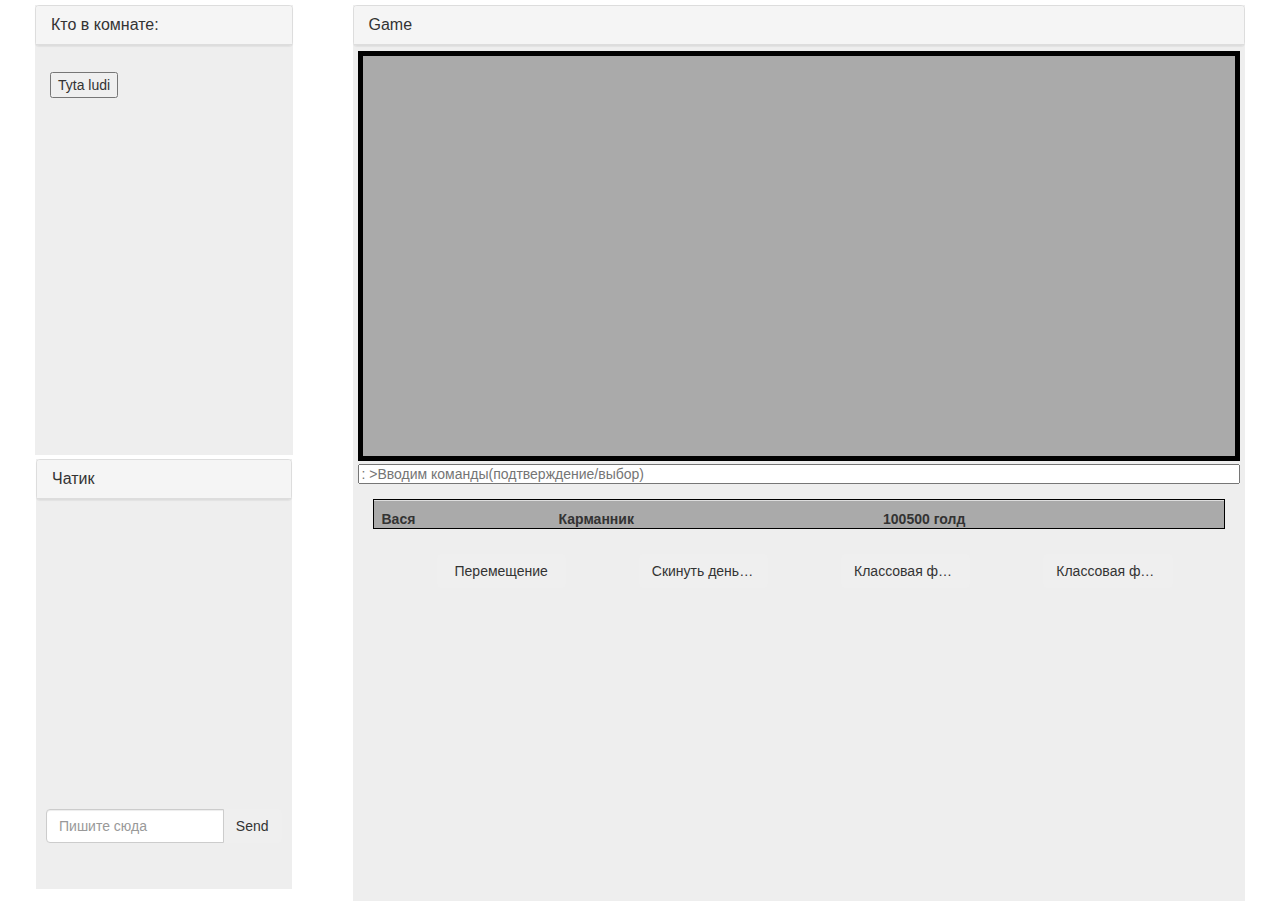
<file: Thiefs and Cops/gamePage.html>
﻿<!DOCTYPE html>

<html xmlns="http://www.w3.org/1999/xhtml">
<head>
    <title></title>
    <link href="css/bootstrap.min.css" rel="stylesheet" type="text/css" />
    <script src="js/jquery-3.2.1.min.js" type="text/javascript"></script>
    <script src="js/bootstrap.min.js" type="text/javascript"></script>
    <script src="js/gamePage.js" type="text/javascript"></script>
    <link href="css\gamepage.css" rel="stylesheet" media="screen" />
</head>
<body>



    <div class="col-md-3">
        <div class="container-fluid">
            <div class="WhoInRoom">
                <div class="panel panel-default">
                    <div class="panel-heading">
                        <h3 class="panel-title">Кто в комнате:</h3>
                    </div>
                </div>
                <div class="Players">
                    <div id="room" class="panel-body" style="margin-top: 1px; max-height: 300px; width: 100%">
                        <p style="margin-bottom: 5px; margin-top: 0px">
                            <button id="checkPpl" type="button">Tyta ludi</button>
                        </p>
                    </div>
                </div>
            </div>

            <div class="Chat">
                <div class="panel panel-default">
                    <div class="panel-heading">
                        <h3 class="panel-title">Чатик</h3>
                    </div>
                </div>
                <div class="chatBox">
                    <div id="chat">
                        <div id="letters"> </div>
                        <div  id="input" class="input-group">
                            <input  id="chatting" type="text" class="form-control" placeholder="Пишите сюда">
                            <span class="input-group-btn">
                                <button id="send" class="btn btn-secondary" type="button">Send</button>
                            </span>
                        </div>
                    </div>
                </div>
            </div>
        </div>
    </div>

    <div class="col-md-9">
        <div class="container-fluid">
            <div id="game">
                <div class="panel panel-default" style="margin: 0px">
                    <div class="panel-heading">
                        <h3 class="panel-title">Game</h3>
                    </div>
                </div>
                <div class="panel-body">
                    <div class="screen"><br/><br/><br/><br/><br/><br/><br/><br/><br/><br/><br/><br/><br/><br/><br/><br/><br/><br/><br/><br/></div>
                    <div>
                        <input id="command" placeholder=": >Вводим команды(подтверждение/выбор)"/>
                    </div>
                </div>
                <div id="statBar">
                    <table id="tbl" class="table table-md">
                        <tbody>
                        </tbody>
                    </table>
                </div>
                <div id="actions" class="container-fluid">
                    <button id="moves" type="button" class="btn btn-secondary action-buttons"> Перемещение            </button>
                    <button id="giveaway" type="button" class="btn btn-secondary action-buttons"> Скинуть деньги в общак </button>
                    <button id="classFuncOne" type="button" class="btn btn-secondary action-buttons"> Классовая функция      </button>
                    <button id="classFuncTwo" type="button" class="btn btn-secondary action-buttons"> Классовая функция      </button>
                </div>
            </div>
        </div>
    </div>

</body>
</html>
</file>
